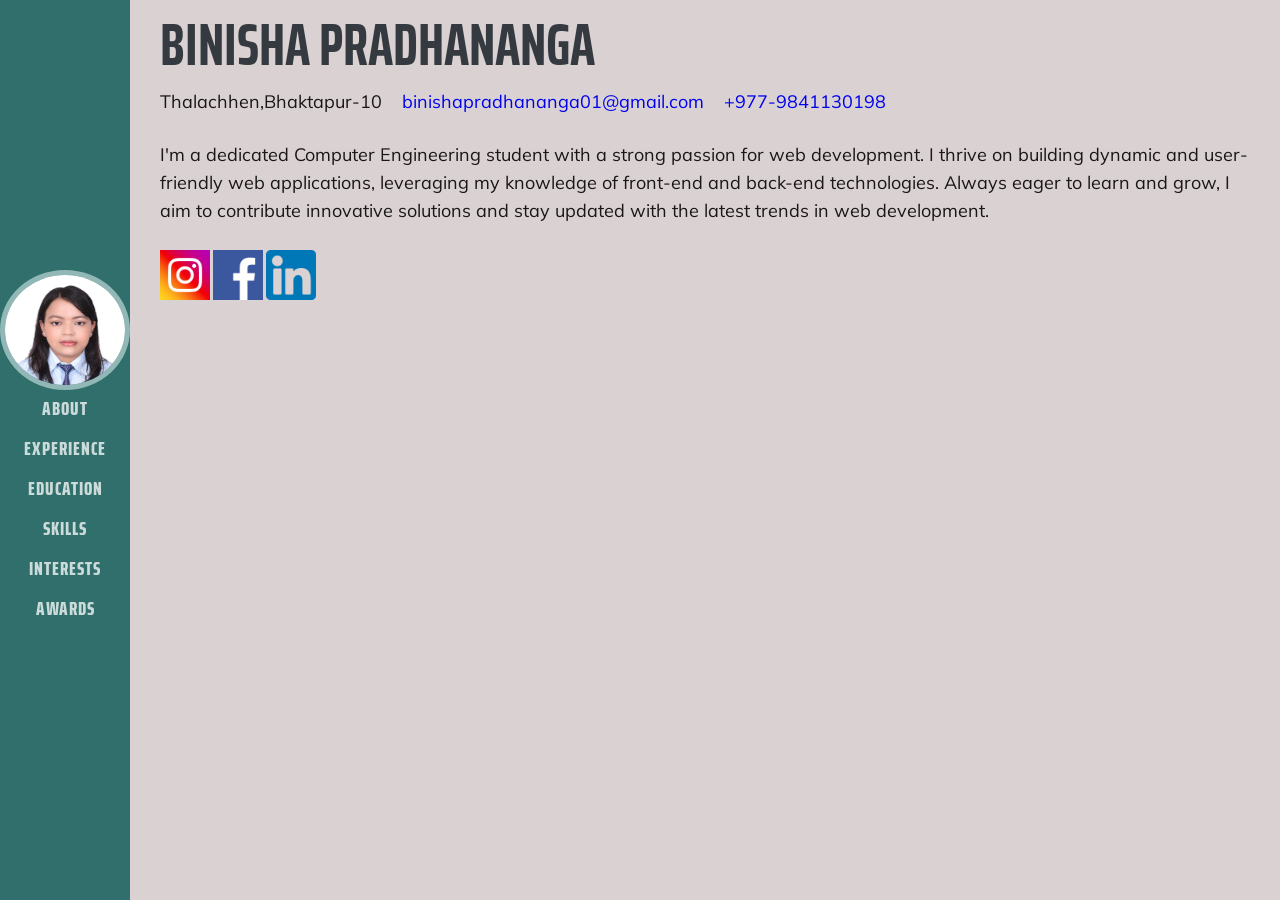
<file: index.html>
<!DOCTYPE html>
<html lang="en">
  <head>
    <meta charset="UTF-8" />
    <meta name="viewport" content="width=device-width, initial-scale=1.0" />
    <title>Portfolio</title>
    <link rel="stylesheet" href="index.css" />
    <!-- Font Awesome CDN -->
    <link
      href="https://cdnjs.cloudflare.com/ajax/libs/font-awesome/6.5.1/css/all.min.css"
      rel="stylesheet"
    />
  </head>
  <body>
    <main class="container">
      <div class="container1">
        <div class="nav">
          <img src="Binisha1.png" alt="Photo" width="130px" height="130px" />

          <ul>
            <li><a href="#about">ABOUT</a></li>
            <li><a href="#experience">EXPERIENCE</a></li>
            <li><a href="#education">EDUCATION</a></li>
            <li><a href="#skill">SKILLS</a></li>
            <li><a href="#interests">INTERESTS</a></li>
            <li><a href="#awards">AWARDS</a></li>
          </ul>
        </div>
      </div>

      <div class="container2">
        <section id="about">
          <h1>BINISHA PRADHANANGA</h1>
          <address>
            <p>Thalachhen,Bhaktapur-10</p>
            <p>
              <a href="mailto:binishapradhananga01@gmail.com"
                >binishapradhananga01@gmail.com</a
              >
            </p>
            <p><a href="tel:+977-99841130198">+977-9841130198</a></p>
          </address>
          <br />

          <p>
            I'm a dedicated Computer Engineering student with a strong passion
            for web development. I thrive on building dynamic and user-friendly
            web applications, leveraging my knowledge of front-end and back-end
            technologies. Always eager to learn and grow, I aim to contribute
            innovative solutions and stay updated with the latest trends in web
            development.
          </p>
        </section>
       

        <br />

        <div class="icon">
          <a href="https://www.instagram.com/binisha.09/" target="_blank"
            ><img src="insta.png" alt="insta" width="50px"
          /></a>
          <a href="https://www.facebook.com/binisha.pradhananga" target="_blank"
            ><img src="facebook.png" alt="facebook" width="50px"
          /></a>
          <a
            href="https://www.linkedin.com/in/binisha-pradhananga-3076a625b/"
            target="_blank"
            ><img src="linkedin.png" alt="linkedin" width="50px"
          /></a>
        </div>
        <br />
        <br />
        <div class="my"></div>

        
        <br />
        <br />

        <section id="experience">
          <hr />
          <h2>EXPERIENCE</h2>

          <br />
          <div class="date">
            <h3>Web Developer</h3>
            <p>2021-present</p>
          </div>
          <p>
            I have experience developing and maintaining responsive websites
            using HTML, CSS, and JavaScript, ensuring seamless functionality
            across various browsers and devices. I have worked extensively with
            frameworks like React to build dynamic and interactive web
            applications, focusing on performance optimization and reusable
            components. My experience includes collaborating with designers and
            backend developers to implement user interfaces and integrate APIs,
            enhancing both functionality and user experience. I am proficient in
            version control systems like Git, which has enabled me to manage
            code efficiently and collaborate effectively in team environments.
            Additionally, I have gained exposure to backend technologies such as
            .NET, allowing me to work on server-side development and database
            integration. I am committed to following best practices in web
            development, including accessibility, SEO, and responsive design,
            while continuously learning and adapting to new tools and
            technologies.
          </p>
          <br />
        </section>
        <div class="my"></div>
        <br />
        
        <br />

        <section id="education">
          <hr />
          <h2>EDUCATION</h2>
          <br />
          <div class="date">
            <h3>KHWOPA COLLEGE OF ENGINEERING</h3>
            <p>2021-present</p>
          </div>
          <p>GPA-3.75</p>
          <br />
          <div class="date">
            <h3>KHWOPA SECONDARY SCHOOL</h3>
            <p>2018-2020</p>
          </div>
          <p>GPA-3.75</p>
          <br />
          <div class="date">
            <h3>MOUNT VALLEY ENGLISH SCHOOL</h3>
            <p>2017</p>
          </div>
          <p>GPA-3.75</p>
        </section>
        <div class="my"></div>

        <br />
        
        <br />

        <section id="skill">
          <hr />
          <h2>SKILLS</h2>
          <br />
          <h3>PROGRAMMING LANGUAGES & TOOLS</h3>
          <div class="language_icons">
            <i class="fa-brands fa-html5 fa-3x"></i>
            <i class="fa-brands fa-css3-alt fa-3x"></i>
            <i class="fa-brands fa-js fa-3x"></i>
            <i class="fa-brands fa-python fa-3x"></i>
          </div>

          <br />
          <h3>WORKFLOW</h3>
          <p>
            <i class="fa-duotone fa-solid fa-check"></i> Mobile-First,
            Responsive Design
          </p>
          <p>
            <i class="fa-duotone fa-solid fa-check"></i> Cross Browser Testing &
            Debugging
          </p>
          <p>
            <i class="fa-duotone fa-solid fa-check"></i> Cross Functional Teams
          </p>
          <p>
            <i class="fa-duotone fa-solid fa-check"></i> Agile Development &
            Scrum
          </p>
        </section>
        <div class="my"></div>

        <br />
        
        <br />

        <section id="interests">

          <hr />
          <h2>INTERESTS</h2>
          

          <p>
            Apart from being a web developer, I enjoy most of my time being
            outdoors. In the winter, I am an avid skier and novice ice climber.
            During the warmer months here in Colorado, I enjoy mountain biking,
            free climbing, and kayaking. <br />

            When forced indoors, I follow a number of sci-fi and fantasy genre
            movies and television shows, I am an aspiring chef, and I spend a
            large amount of my free time exploring the latest technology
            advancements in the front-end web development world.
          </p>
        </section>
        <div class="my2"></div>

        

        <br />
       
        <br />

        <section id="awards" >

          <hr />
          
          <h2>AWARDS AND CERTIFICATION</h2>
          <br />
          <p>
            <i class="fa-solid fa-trophy" style="color: #d6b94fce"></i> Google
            Analytics Certified Develope
          </p>
          <p>
            <i class="fa-solid fa-trophy" style="color: #d6b94fce"></i> Mobile
            Web Specialist - Google Certification
          </p>
          <br />
          <br />
        </section>
        <div class="my2"></div>
      </div>
    </main>
  </body>
</html>
</file>
<file: index.css>
@import url('https://fonts.googleapis.com/css2?family=Mulish:ital,wght@0,200..1000;1,200..1000&family=Saira+Extra+Condensed:wght@100;200;300;400;500;600;700;800;900&display=swap');

* {
  margin: 0px;
  padding: 0px;
  box-sizing: border-box;
  scroll-behavior: smooth;
}

.my{
  margin-bottom:500px ;
  
}

.my2{
  margin-bottom: 500px ;
}

.container {
  display: flex;

  height: 100vh;
  overflow: hidden;
}


.container1 {
  background-color:rgb(49, 111, 108);
  display: flex;
  justify-content: center;
  align-items: center;
  /* width: 300px; */
}

.nav , .nav ul{
  display:flex;
  flex-direction: column;
}



.container1 img {
  border: 5px solid #91b8b6;
  height: 120px;
  border-radius: 50%;
  /* aspect-ratio: 1/1; */
}

.container1 ul li {
  list-style: none;
  text-align: center;
  line-height: 40px;
}

.container1 ul li a {
  text-decoration: none;
  color: rgb(255, 255, 255, 0.75);
  font-size: 20px;
  font-weight: 800;
  font-style: normal;
  line-height: 24px;
  letter-spacing: 1px;
}
.container2 {
  background-color:rgb(218, 210, 210);
  width: 100%;
  display: flex;
  flex-direction: column;
  /* justify-content: center; */
  padding: 0px 30px;
  overflow: auto;
}

.container2 a {
  text-decoration: none;
}

.container2 address {
  display: flex;
  gap: 20px;
}

@media (max-width: 992px) {
  .container {
    flex-direction: column;

    width: 100%;
    height: auto;
    overflow: hidden;
  }


  .container1 {
    width: 100%;
    position: fixed;
    top:0;
    left: 0;
  }
  .nav, .nav ul{

    flex-direction: row;
    align-items: center;
    gap:2rem;
  }
  .container1 ul {
    /* display: none; */
  }
  .container1 img {
    width: 130px;
    height: 130px;
   margin: 6px 0px;
    /* object-fit: contain; */
  }
  .container2 {
    margin-top: 150px;
  }
}

.date {
  display: flex;
  justify-content: space-between;
}
.container2 h1 {
  color: rgb(52, 58, 64);
  font-size: 60px;
  font-weight: 700;
  font-style: normal;
  line-height: 88px;
 
}

.container2 p {
  color: rgb(26, 23, 23);
  font-size: 18px;
  font-weight: 400;
  font-style: normal;
  line-height: 28px;
  font-family: "Mulish", sans-serif;
}

.nav ul li a:hover {
  color: white;
  
}

body{
  font-family: "Saira Extra Condensed", sans-serif;
}

.container2 h2{
  color: rgb(26, 23, 23);
  font-size: 28px;
  font-weight: 800;
  font-style: normal;
  line-height: 28px;
  font-family: "Mulish", sans-serif;
}

.container2 h3{
  color: rgb(26, 23, 23);
  font-size: 20px;
  font-weight: 800;
  font-style: normal;
  line-height: 28px;
  font-family: "Mulish", sans-serif;
}

hr{
  margin-top: 20px ;
}
</file>
<file: portfolio_css.css>
@import url('https://fonts.googleapis.com/css2?family=Mulish:ital,wght@0,200..1000;1,200..1000&family=Saira+Extra+Condensed:wght@100;200;300;400;500;600;700;800;900&display=swap');

* {
  margin: 0px;
  padding: 0px;
  box-sizing: border-box;
  scroll-behavior: smooth;
}

.my{
  margin-bottom:500px ;
  
}

.my2{
  margin-bottom: 500px ;
}

.container {
  display: flex;

  height: 100vh;
  overflow: hidden;
}


.container1 {
  background-color:rgb(49, 111, 108);
  display: flex;
  justify-content: center;
  align-items: center;
  /* width: 300px; */
}

.nav , .nav ul{
  display:flex;
  flex-direction: column;
}



.container1 img {
  border: 5px solid #91b8b6;
  height: 120px;
  border-radius: 50%;
  /* aspect-ratio: 1/1; */
}

.container1 ul li {
  list-style: none;
  text-align: center;
  line-height: 40px;
}

.container1 ul li a {
  text-decoration: none;
  color: rgb(255, 255, 255, 0.75);
  font-size: 20px;
  font-weight: 800;
  font-style: normal;
  line-height: 24px;
  letter-spacing: 1px;
}
.container2 {
  background-color:rgb(218, 210, 210);
  width: 100%;
  display: flex;
  flex-direction: column;
  /* justify-content: center; */
  padding: 0px 30px;
  overflow: auto;
}

.container2 a {
  text-decoration: none;
}

.container2 address {
  display: flex;
  gap: 20px;
}

@media (max-width: 992px) {
  .container {
    flex-direction: column;

    width: 100%;
    height: auto;
    overflow: hidden;
  }


  .container1 {
    width: 100%;
    position: fixed;
    top:0;
    left: 0;
  }
  .nav, .nav ul{

    flex-direction: row;
    align-items: center;
    gap:2rem;
  }
  .container1 ul {
    /* display: none; */
  }
  .container1 img {
    width: 130px;
    height: 130px;
   margin: 6px 0px;
    /* object-fit: contain; */
  }
  .container2 {
    margin-top: 150px;
  }
}

.date {
  display: flex;
  justify-content: space-between;
}
.container2 h1 {
  color: rgb(52, 58, 64);
  font-size: 60px;
  font-weight: 700;
  font-style: normal;
  line-height: 88px;
 
}

.container2 p {
  color: rgb(26, 23, 23);
  font-size: 18px;
  font-weight: 400;
  font-style: normal;
  line-height: 28px;
  font-family: "Mulish", sans-serif;
}

.nav ul li a:hover {
  color: white;
  
}

body{
  font-family: "Saira Extra Condensed", sans-serif;
}

.container2 h2{
  color: rgb(26, 23, 23);
  font-size: 28px;
  font-weight: 800;
  font-style: normal;
  line-height: 28px;
  font-family: "Mulish", sans-serif;
}

.container2 h3{
  color: rgb(26, 23, 23);
  font-size: 20px;
  font-weight: 800;
  font-style: normal;
  line-height: 28px;
  font-family: "Mulish", sans-serif;
}

hr{
  margin-top: 20px ;
}
</file>
